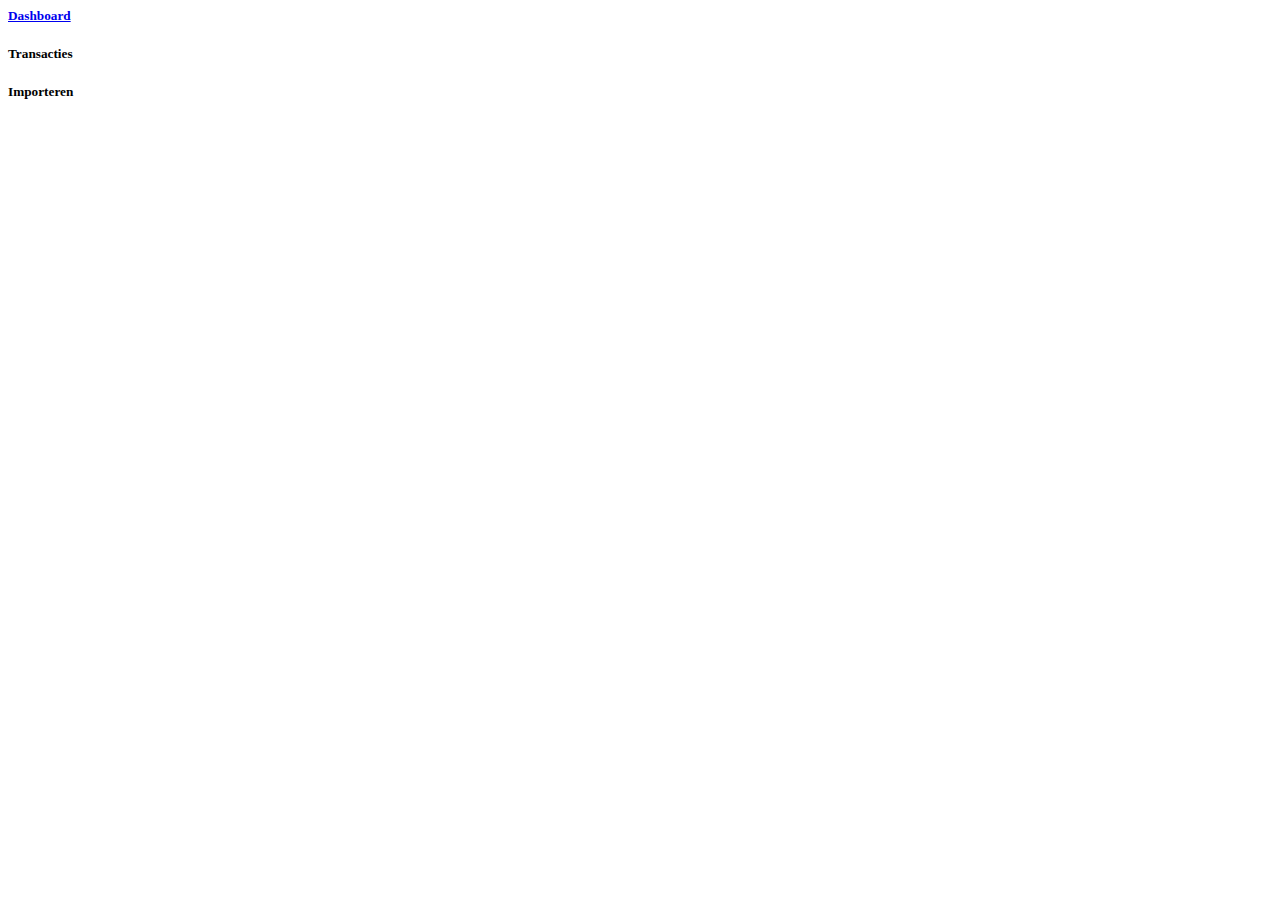
<file: src/main/resources/templates/index.html>
<html xmlns:th="http://www.thymeleaf.org">
<head>
<th:block th:replace="fragment/layout :: header" />
<title>Extrack</title>
</head>
<body>
	<th:block th:replace="fragment/navbar :: navbar" />

	<div class="container-fluid">
		<div class="row m-0 justify-content-sm-center">
			<div class="col-lg-3 col-md-4 col-sm-7 mt-4">
				<a class="card-button" href="#">
					<div class="card text-center">
						<div class="card-body">
							<h5 class="card-title">Dashboard</h5>
							<p class="card-text text-primary"><i class="fas fa-chart-bar fa-7x"></i></p>
						</div>
					</div>
				</a>
			</div>
			<div class="col-lg-3 col-md-4 col-sm-7 mt-4">
				<a class="card-button" th:href="@{transactions/overview}">
					<div class="card text-center">
						<div class="card-body">
							<h5 class="card-title">Transacties</h5>
							<p class="card-text text-primary"><i class="fas fa-money-bill fa-7x"></i></p>
						</div>
					</div>
				</a>
			</div>
			<div class="col-lg-3 col-md-4 col-sm-7 mt-4">
				<a class="card-button" th:href="@{imports/overview}">
					<div class="card text-center">
						<div class="card-body">
							<h5 class="card-title">Importeren</h5>
							<p class="card-text text-primary"><i class="fas fa-upload fa-7x"></i></p>
						</div>
					</div>
				</a>
			</div>
		</div>
	</div>

<script>
</script>
</body>
</html>
</file>
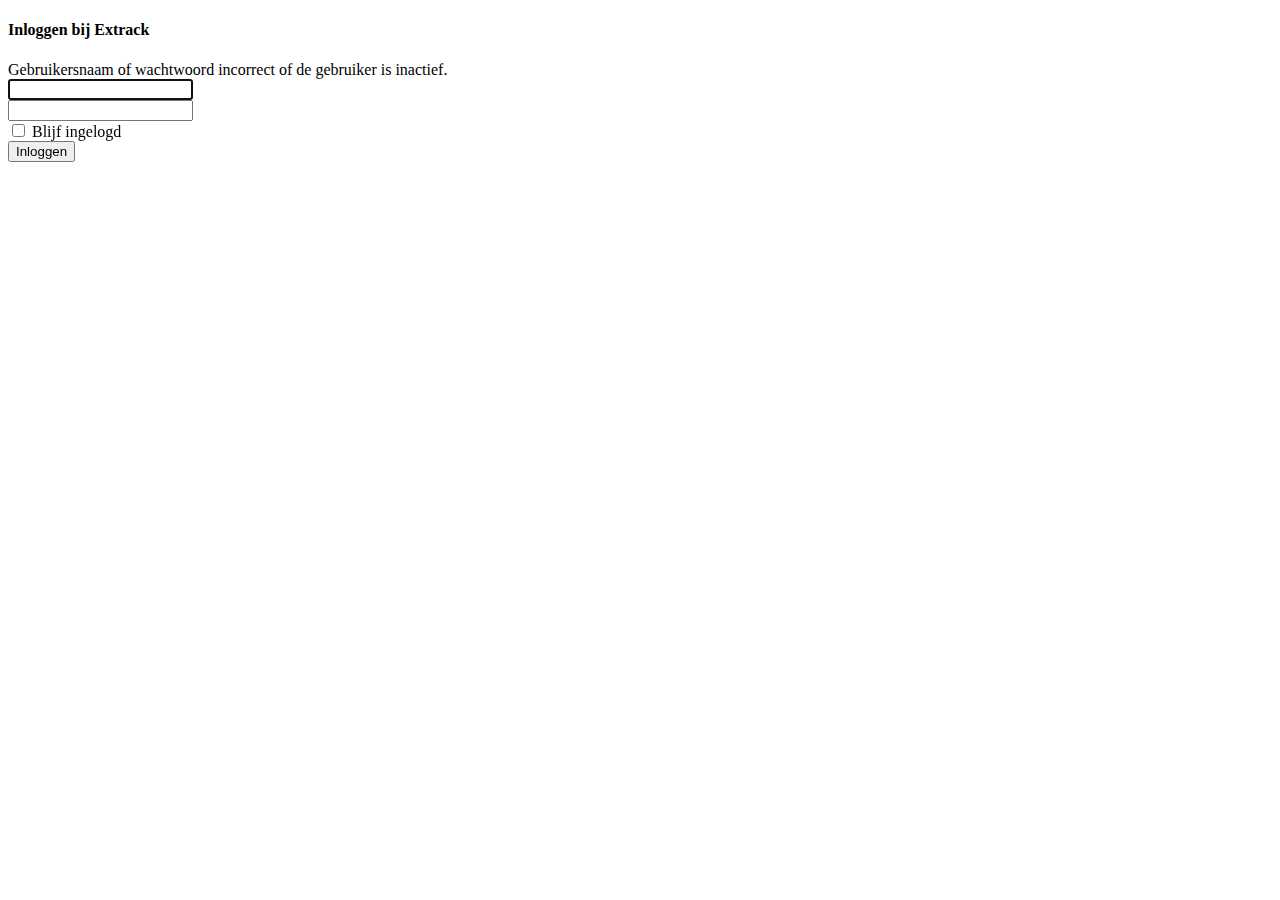
<file: src/main/resources/templates/login.html>
<!DOCTYPE html>
<html lang="nl" xmlns:th="http://www.thymeleaf.org">
<head>
<th:block th:replace="fragment/layout :: header" />
<title>Extrack - Inloggen</title>
</head>
<body class="bg-dark">
	<div class="container h-100">
		<div class="row align-items-center h-100">
			<div class="col-10 col-md-8 col-lg-6 col-xl-5 mx-auto">
				<div class="card text-center">
					<div class="card-header">
						<h4>Inloggen bij Extrack</h4>
					</div>
					
					<div class="card-body">
						<form id="loginForm" class="" th:action="@{/login}" method="post">
							<div th:if="${param.error}" class="alert alert-danger">
								<i class="fas fa-exclamation-circle mr-1"></i>Gebruikersnaam of wachtwoord incorrect of de gebruiker is inactief.
							</div>
							<div class="form-row">
								<div class="col-12">
									<div class="position-relative form-group">
										<div class="input-group">
											<div class="input-group-prepend">
												<span class="input-group-text"><i class="fas fa-user"></i></span>
											</div>
											<input name="username" id="username" type="text" class="form-control" autofocus>
										</div>
									</div>
								</div>
								<div class="col-12">
									<div class="position-relative form-group">
										<div class="input-group">
											<div class="input-group-prepend">
												<span class="input-group-text"><i class="fas fa-lock"></i></span>
											</div>
											<input name="password" id="password" type="password" class="form-control">
										</div>
									</div>
								</div>
								<div class="col-12 text-left">
									<div class="position-relative form-check">
										<input name="_spring_security_remember_me" id="_spring_security_remember_me" type="checkbox" class="form-check-input" value="1">
										<label for="_spring_security_remember_me" class="form-check-label">Blijf ingelogd</label>
									</div>
								</div>
							</div>
						</form>
					</div>

					<div class="card-footer">
						<button type="submit" form="loginForm" class="btn btn-primary" onclick="!this.form&&$('#'+$(this).attr('form')).submit()">Inloggen</button>
					</div>
				</div>
			</div>
		</div>
	</div>
	<!-- <th:block th:replace="fragment/layout :: footer"/> -->
</body>
</html>
</file>
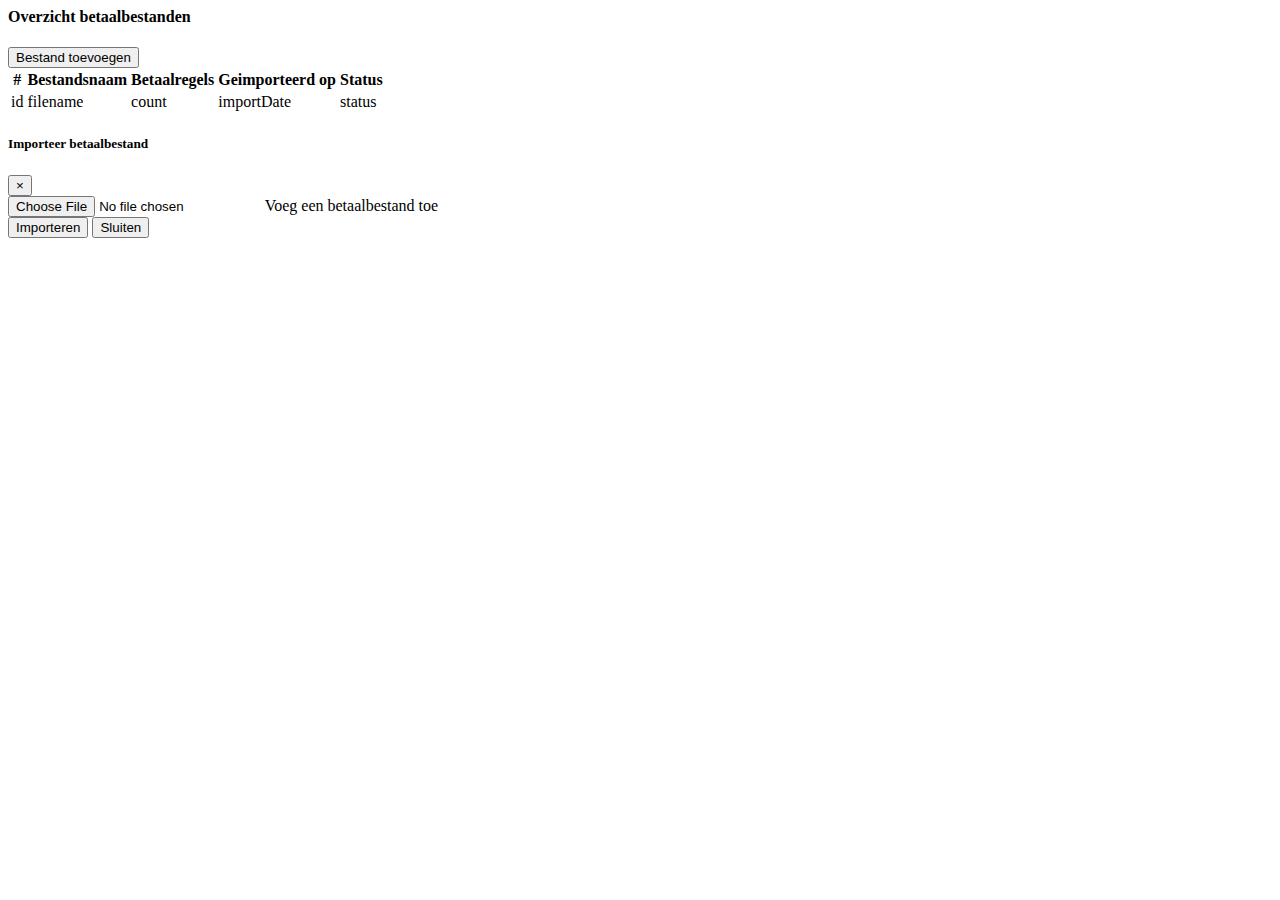
<file: src/main/resources/templates/import/overview.html>
<html xmlns:th="http://www.thymeleaf.org">
<head>
<th:block th:replace="fragment/layout :: header" />
<title>Extrack</title>
</head>
<body>
	<th:block th:replace="fragment/navbar :: navbar" />

	<div class="container-fluid">
		<div class="alert alert-success mt-2" th:if="${message}" th:text="${message}"></div>
		<div class="alert alert-danger mt-2" th:if="${error}" th:text="${error}"></div>
		<div class="row mt-4">
			<div class="col-9">
				<h4>Overzicht betaalbestanden</h4>
			</div>
			<div class="col-3">
				<button type="button" class="btn btn-sm btn-primary float-right" data-toggle="modal" data-target="#importFile"><i class="fas fa-file-import mr-2"></i>Bestand toevoegen</button>
			</div>
		</div>
		<div class="row mt-4">
			<div class="col-12">
				<table class="table">
					<thead>
						<tr>
							<th>#</th>
							<th>Bestandsnaam</th>
							<th>Betaalregels</th>
							<th>Geimporteerd op</th>
							<th>Status</th>
						</tr>
					</thead>
					<tbody>
						<tr th:each="import : ${imports}">
							<td th:text="${import.id}">id</td>
							<td><a th:href="${import.file}" th:text="${import.file}">filename</a></td>
							<td th:text="${import.transactions.size()}">count</td>
							<td th:text="${import.importDate}">importDate</td>
							<td th:text="#{importStatus.__${import.status}__}">status</td>
						</tr>
					</tbody>
				</table>
			</div>
		</div>
	</div>

	<div class="modal" id="importFile" tabindex="-1" role="dialog">
		<div class="modal-dialog" role="document">
			<div class="modal-content">
				<form id="uploadFileForm" method="POST" enctype="multipart/form-data" th:action="@{/imports/add}">
					<div class="modal-header">
						<h5 class="modal-title">Importeer betaalbestand</h5>
						<button type="button" class="close" data-dismiss="modal" aria-label="Close">
							<span aria-hidden="true">&times;</span>
						</button>
					</div>
					<div class="modal-body">
						<div class="custom-file">
							<input type="file" name="file" class="custom-file-input form-control-sm" id="customFile">
							<label class="custom-file-label form-label-sm" for="customFile" data-browse="Bestand kiezen">Voeg een betaalbestand toe</label>
						</div>
					</div>
					<div class="modal-footer">
						<input type="submit" class="btn btn-sm btn-primary float-right" value="Importeren" />
						<button type="button" class="btn btn-sm btn-secondary" data-dismiss="modal">Sluiten</button>
					</div>
				</form>
			</div>
		</div>
	</div>

	<script type="text/javascript">
		$(document).ready(function() {
			bsCustomFileInput.init()
		});
	</script>
</body>
</html>
</file>
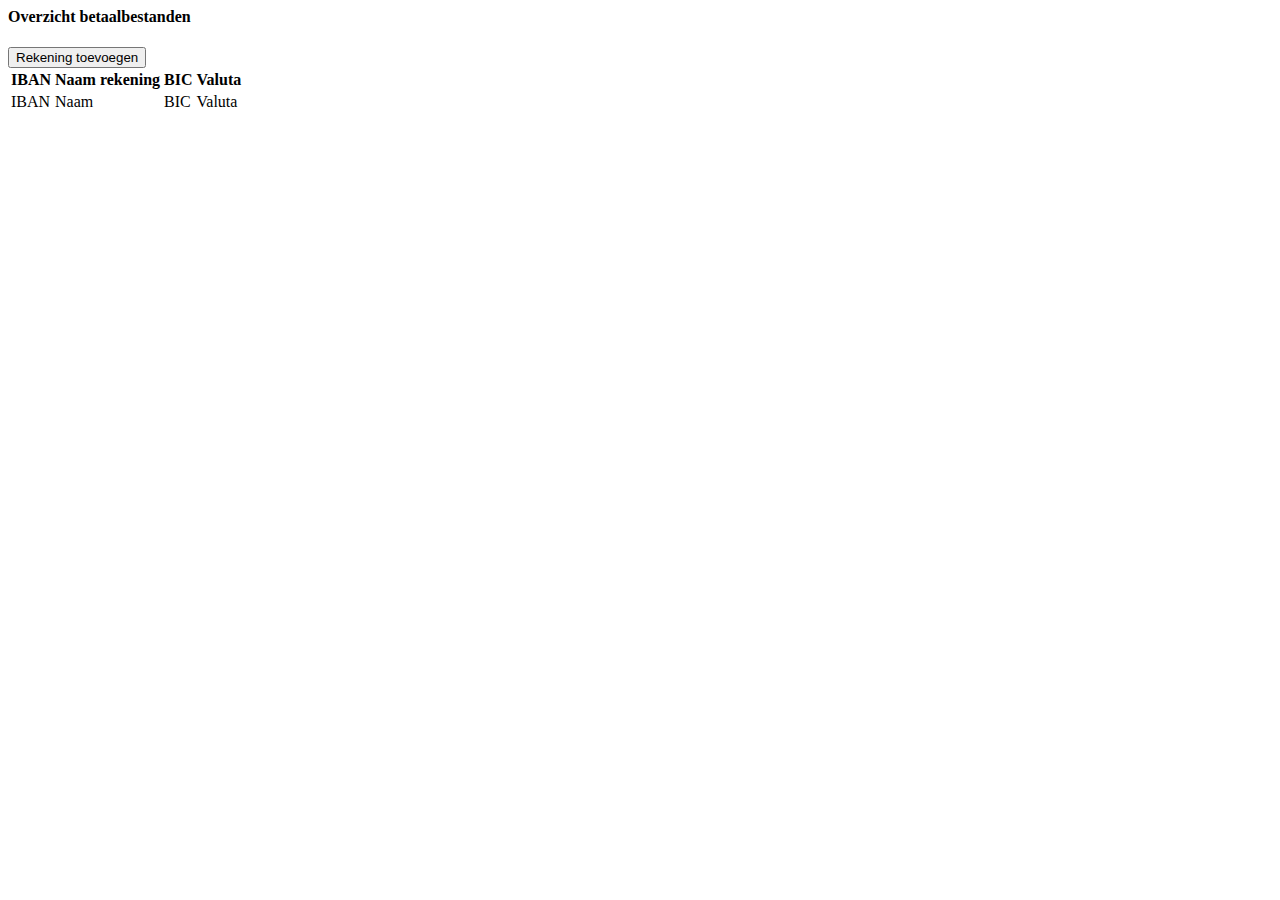
<file: src/main/resources/templates/settings/accounts-overview.html>
<html xmlns:th="http://www.thymeleaf.org">
<head>
<th:block th:replace="fragment/layout :: header" />
<title>Extrack</title>
</head>
<body>
	<th:block th:replace="fragment/navbar :: navbar" />
	<div id="modalWrapper"></div>

	<div class="container-fluid">
		<div class="alert alert-success mt-2" th:if="${message}" th:text="${message}"></div>
		<div class="alert alert-danger mt-2" th:if="${error}" th:text="${error}"></div>
		<div class="row mt-4">
			<div class="col-9">
				<h4>Overzicht betaalbestanden</h4>
			</div>
			<div class="col-3">
				<button type="button" class="btn btn-sm btn-primary float-right" th:onclick="'openModal(\'\', \'' + @{/settings/accounts/add} + '\', \'addAccountModal\');'">
					<i class="fas fa-file-import mr-2"></i>Rekening toevoegen
				</button>
			</div>
		</div>
		<div class="row mt-4">
			<div class="col-12">
				<table class="table">
					<thead>
						<tr>
							<th>IBAN</th>
							<th>Naam rekening</th>
							<th>BIC</th>
							<th>Valuta</th>
						</tr>
					</thead>
					<tbody>
						<tr th:each="account : ${accounts}">
							<td th:text="${account.iban}">IBAN</td>
							<td th:text="${account.description}">Naam</td>
							<td th:text="${account.bic}">BIC</td>
							<td th:text="${account.currency}">Valuta</td>
						</tr>
					</tbody>
				</table>
			</div>
		</div>
	</div>
</body>
</html>
</file>
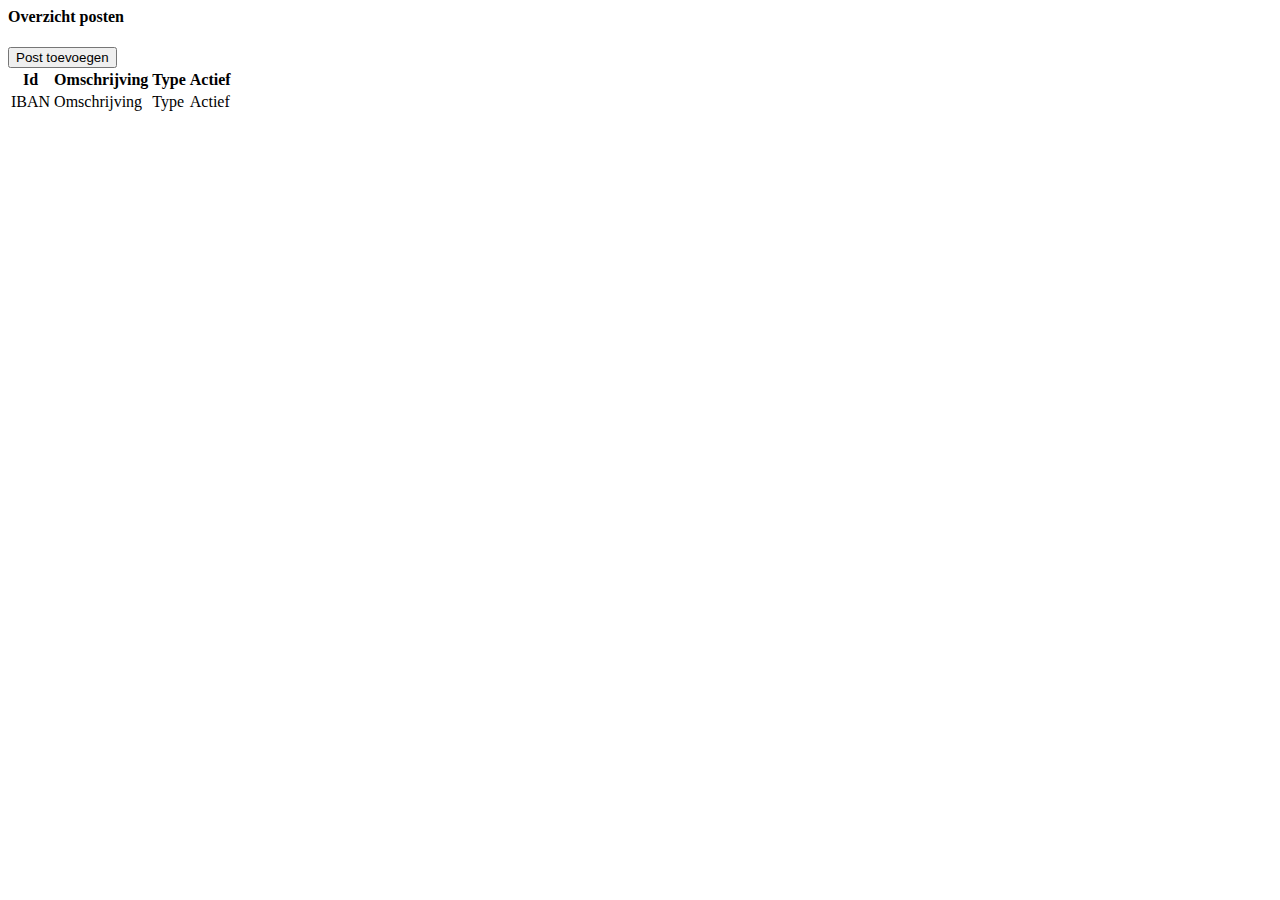
<file: src/main/resources/templates/settings/categories-overview.html>
<html xmlns:th="http://www.thymeleaf.org">
<head>
<th:block th:replace="fragment/layout :: header" />
<title>Extrack</title>
</head>
<body>
	<th:block th:replace="fragment/navbar :: navbar" />
	<div id="modalWrapper"></div>

	<div class="container-fluid">
		<div class="alert alert-success mt-2" th:if="${message}" th:text="${message}"></div>
		<div class="alert alert-danger mt-2" th:if="${error}" th:text="${error}"></div>
		<div class="row mt-4">
			<div class="col-9">
				<h4>Overzicht posten</h4>
			</div>
			<div class="col-3">
				<button type="button" class="btn btn-sm btn-primary float-right" th:onclick="'openModal(\'\', \'' + @{/settings/categories/add} + '\', \'addCategoryModal\');'">
					<i class="fas fa-file-import mr-2"></i>Post toevoegen
				</button>
			</div>
		</div>
		<div class="row mt-4">
			<div class="col-12">
				<table class="table">
					<thead>
						<tr>
							<th>Id</th>
							<th>Omschrijving</th>
							<th>Type</th>
							<th>Actief</th>
						</tr>
					</thead>
					<tbody>
						<tr th:each="category : ${categories}">
							<td th:text="${category.categoryId}">IBAN</td>
							<td th:text="${category.description}">Omschrijving</td>
							<td th:text="#{transactionCategoryType.__${category.type}__}">Type</td>
							<td th:text="${category.active ? 'Ja' : 'Nee'}">Actief</td>
						</tr>
					</tbody>
				</table>
			</div>
		</div>
	</div>
</body>
</html>
</file>
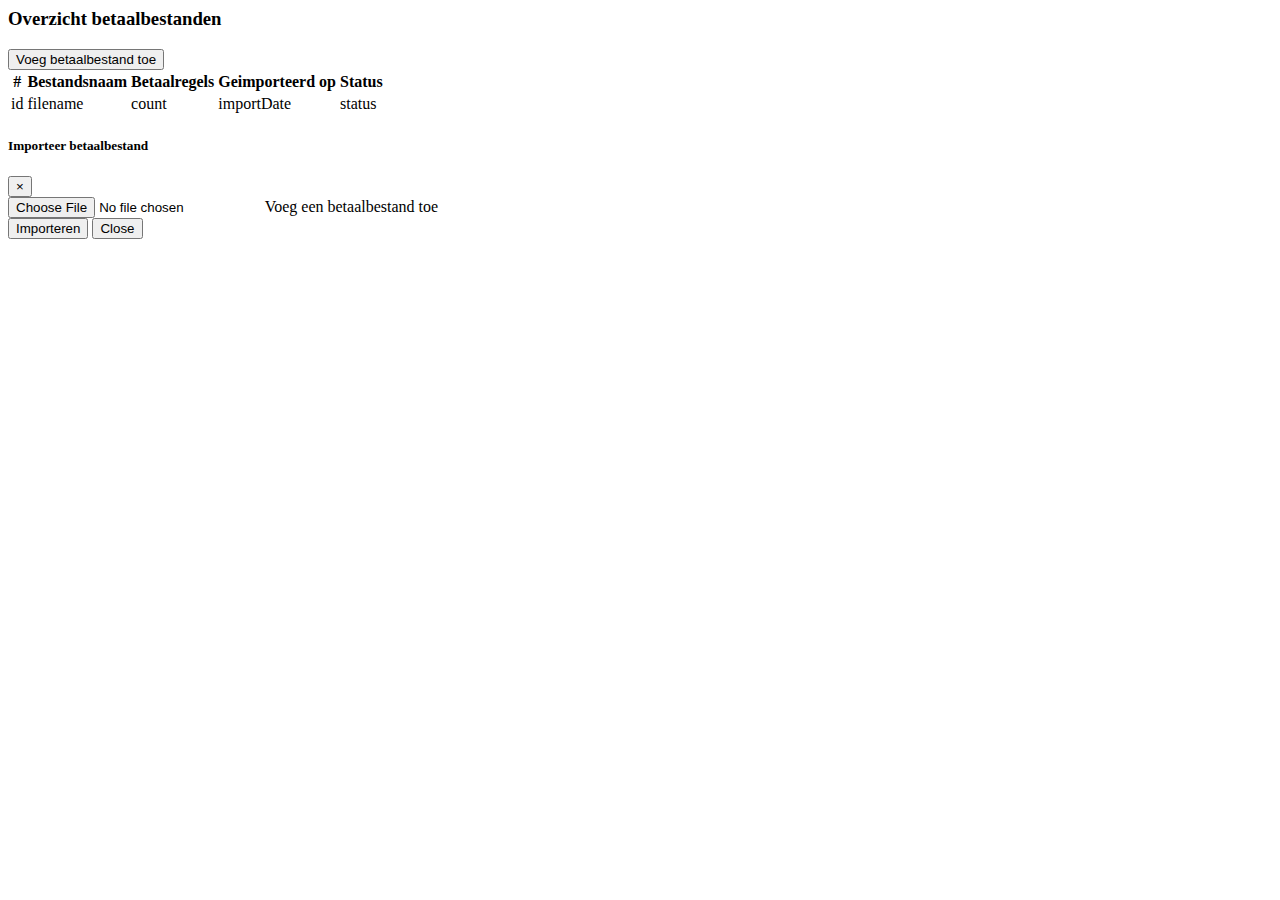
<file: src/main/resources/templates/transactions/import.html>
<html xmlns:th="http://www.thymeleaf.org">
<head>
<th:block th:replace="fragment/layout :: header" />
<title>Extrack</title>
</head>
<body>
	<th:block th:replace="fragment/navbar :: navbar" />

	<div class="container-fluid">
		<div class="alert alert-success mt-2" th:if="${message}" th:text="${message}"></div>
		<div class="alert alert-danger mt-2" th:if="${error}" th:text="${error}"></div>
		<div class="row mt-4">
			<div class="col-9">
				<h3>Overzicht betaalbestanden</h3>
			</div>
			<button type="button" class="btn btn-primary float-right" data-toggle="modal" data-target="#importFile">Voeg betaalbestand toe</button>
		</div>
		<div class="row mt-4">
			<div class="col-12">
				<table class="table">
					<thead>
						<tr>
							<th>#</th>
							<th>Bestandsnaam</th>
							<th>Betaalregels</th>
							<th>Geimporteerd op</th>
							<th>Status</th>
						</tr>
					</thead>
					<tbody>
						<tr th:each="import : ${imports}">
							<td th:text="${import.id}">id</td>
							<td><a th:href="${import.file}" th:text="${import.file}">filename</a></td>
							<td th:text="${import.transactions.size()}">count</td>
							<td th:text="${import.importDate}">importDate</td>
							<td th:text="${import.status}">status</td>
						</tr>
					</tbody>
				</table>
			</div>
		</div>
	</div>

	<div class="modal" id="importFile" tabindex="-1" role="dialog">
		<div class="modal-dialog" role="document">
			<div class="modal-content">
				<form id="uploadFileForm" method="POST" enctype="multipart/form-data" th:action="@{/transactions/import}">
					<div class="modal-header">
						<h5 class="modal-title">Importeer betaalbestand</h5>
						<button type="button" class="close" data-dismiss="modal" aria-label="Close">
							<span aria-hidden="true">&times;</span>
						</button>
					</div>
					<div class="modal-body">
							<div class="custom-file">
								<input type="file" name="file" class="custom-file-input" id="customFile">
								<label class="custom-file-label" for="customFile" data-browse="Bestand kiezen">Voeg een betaalbestand toe</label>
							</div>
					</div>
					<div class="modal-footer">
						<input type="submit" class="btn btn-primary float-right" value="Importeren" />
						<button type="button" class="btn btn-secondary" data-dismiss="modal">Close</button>
					</div>
				</form>
			</div>
		</div>
	</div>

	<script type="text/javascript">
		$(document).ready(function() {
			bsCustomFileInput.init()
		});
	</script>
</body>
</html>
</file>
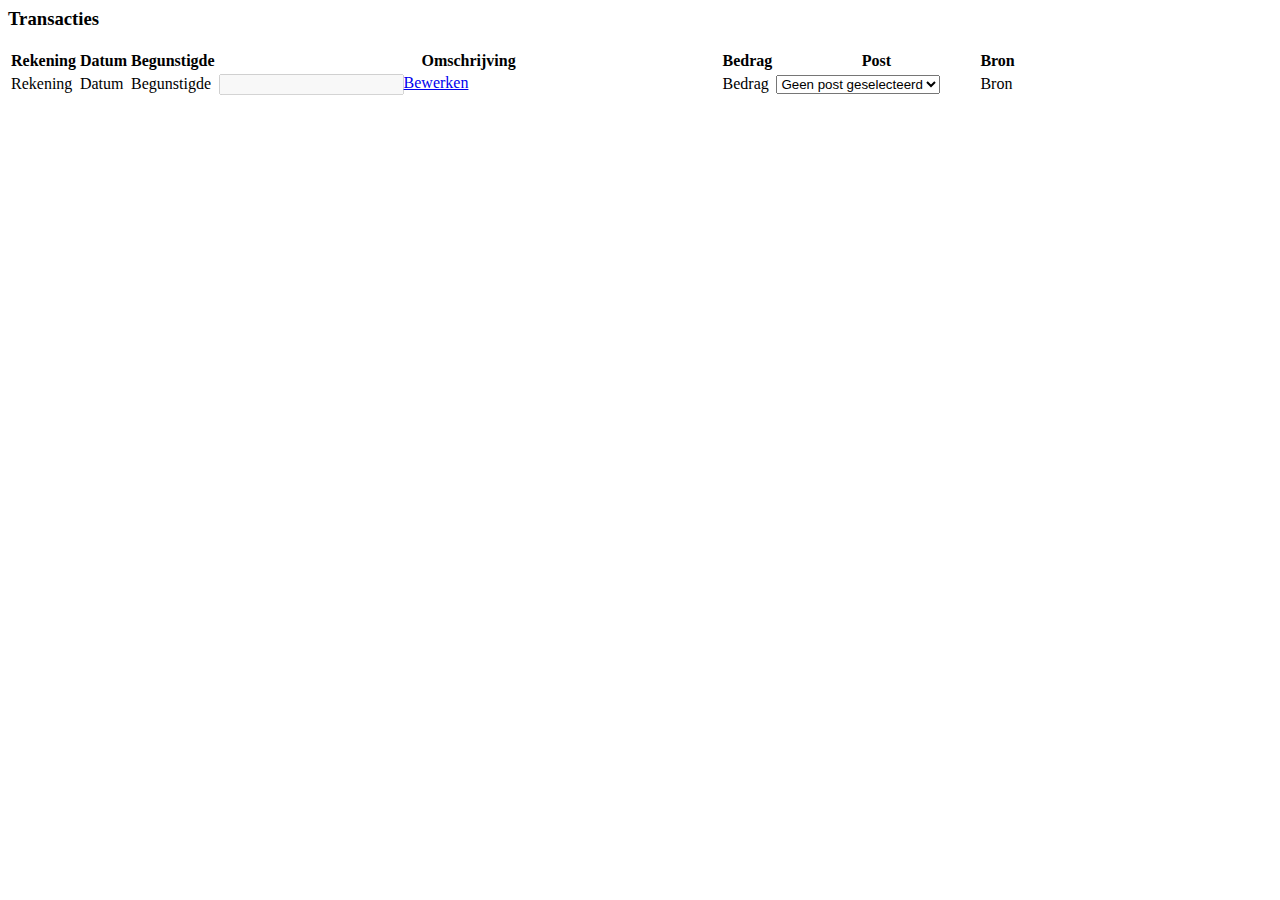
<file: src/main/resources/templates/transactions/overview.html>
<html xmlns:th="http://www.thymeleaf.org">
<head>
<th:block th:replace="fragment/layout :: header" />
<title>Extrack</title>
</head>
<body>
	<th:block th:replace="fragment/navbar :: navbar" />

	<div class="container-fluid">
		<div class="alert alert-success mt-2" th:if="${message}" th:text="${message}"></div>
		<div class="alert alert-danger mt-2" th:if="${error}" th:text="${error}"></div>
		<div class="row mt-4">
			<div class="col-9">
				<h3>Transacties</h3>
			</div>
		</div>
		<div class="row mt-4">
			<div class="col-12">
				<form id="transactionsEditForm" th:action="@{/transactions/update}" th:object="${transactionsBean}" method="POST">
					<table class="table table-hover">
						<thead>
							<tr>
								<th>Rekening</th>
								<th>Datum</th>
								<th>Begunstigde</th>
								<th>Omschrijving</th>
								<th>Bedrag</th>
								<th>Post</th>
								<th>Bron</th>
							</tr>
						</thead>
						<tbody>
							<tr th:each="transaction, stat : *{transactions}">
								<input type="hidden" th:field="*{transactions[__${stat.index}__].id}" />
								<td th:text="${transaction.account.description != null ? transaction.account.description : transaction.account.iban}">Rekening</td>
								<td th:text="${transaction.mutationDate}">Datum</td>
								<td th:text="${transaction.counterPartyName}">Begunstigde</td>
								<td style="min-width: 500px;">
									<div style="display: flex">
										<input type="text" class="form-control form-control-sm" disabled="disabled" th:field="*{transactions[__${stat.index}__].description}" />
										<a href="#!" th:id="${'editTransaction'+ stat.index}" class="btn btn-sm btn-link py-0">Bewerken</a>
									</div>
								</td>
								<td th:text="${transaction.getFormattedAmount()}">Bedrag</td>
								<td style="min-width: 200px;">
									<select class="form-control form-control-sm" th:field="*{transactions[__${stat.index}__].category}">
										<option th:value="${null}">Geen post geselecteerd</option>
										<option th:each="category : ${categories}" th:value="${category.categoryId}" th:text="${category.categoryId + ' - ' + category.description}"></option>
									</select>
								</td>
								<td th:text="#{transactionSource.__${transaction.source}__}">Bron</td>
							</tr>
						</tbody>
					</table>
					
					<script th:inline="javascript">
					$(function() {
						$('#transactionsEditForm')
							.on('click', 'a[id^="editTransaction"]', function(e){
								var field = $($(this).closest('tr')).find('input[name$="description"]');
								field.prop('disabled', !field.prop('disabled'));
							});
					});
					</script>
					
				</form>
			</div>
		</div>
	</div>

</body>
</html>
</file>
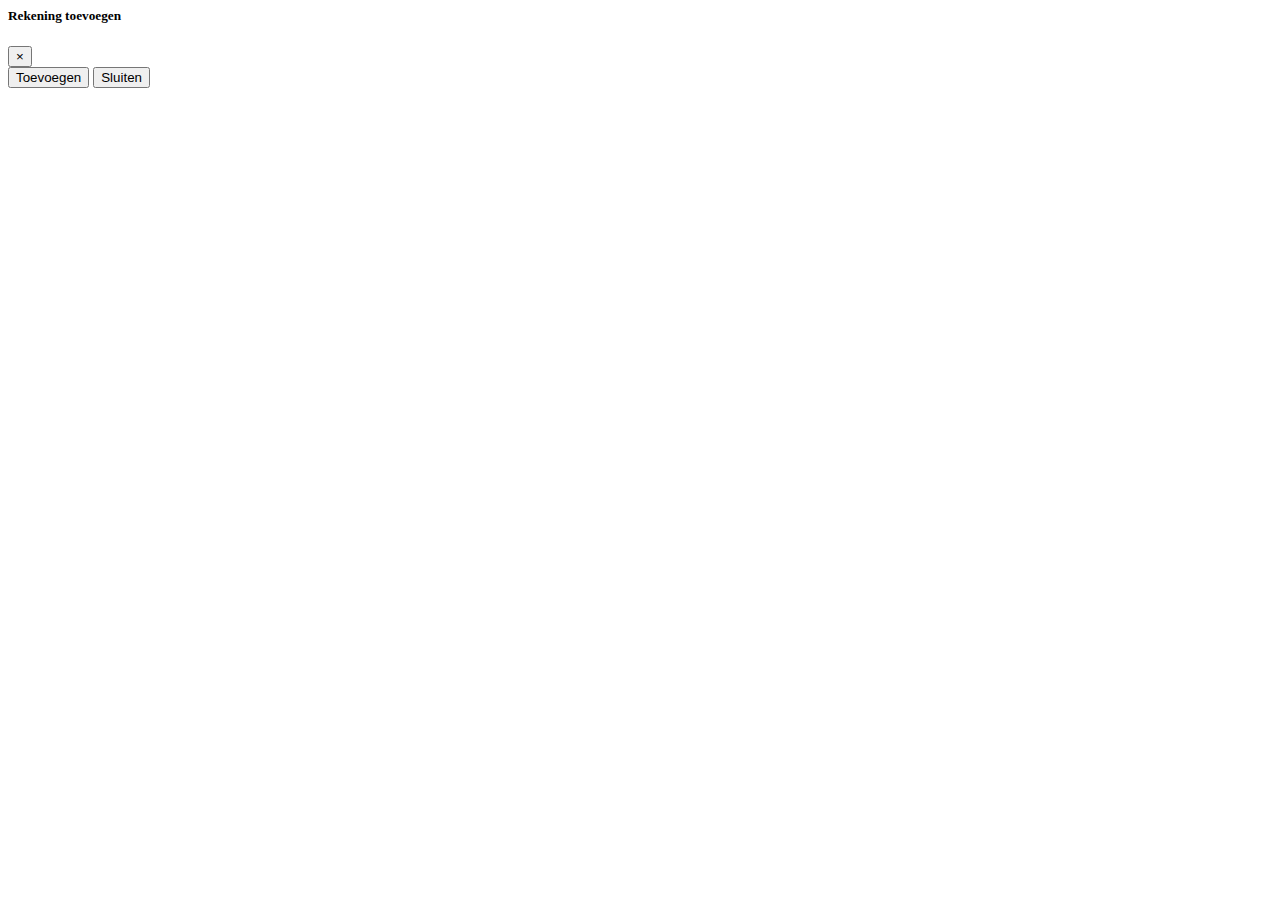
<file: src/main/resources/templates/fragment/settings/accounts-add.html>
<html xmlns:th="http://www.thymeleaf.org">
<th:block>
	<div class="modal" id="addAccountModal" tabindex="-1" role="dialog" th:fragment="addAccountModal">
		<div class="modal-dialog addAccountModal" role="document">
			<div class="modal-content">
				<form id="addAccountForm" method="POST" th:action="@{/settings/accounts/add}" th:object="${accountCreateBean}">
					<div class="modal-header">
						<h5 class="modal-title">Rekening toevoegen</h5>
						<button type="button" class="close" data-dismiss="modal" aria-label="Close">
							<span aria-hidden="true">&times;</span>
						</button>
					</div>
					<div class="modal-body">
						
					</div>
					<div class="modal-footer">
						<input type="submit" class="btn btn-sm btn-primary float-right" value="Toevoegen" />
						<button type="button" class="btn btn-sm btn-secondary" data-dismiss="modal">Sluiten</button>
					</div>
				</form>
			</div>
		</div>
	</div>
	
	<script th:inline="javascript">
		$(function() {
			installAsyncModalForm('addAccount');
		});
	</script>
</th:block>
</file>
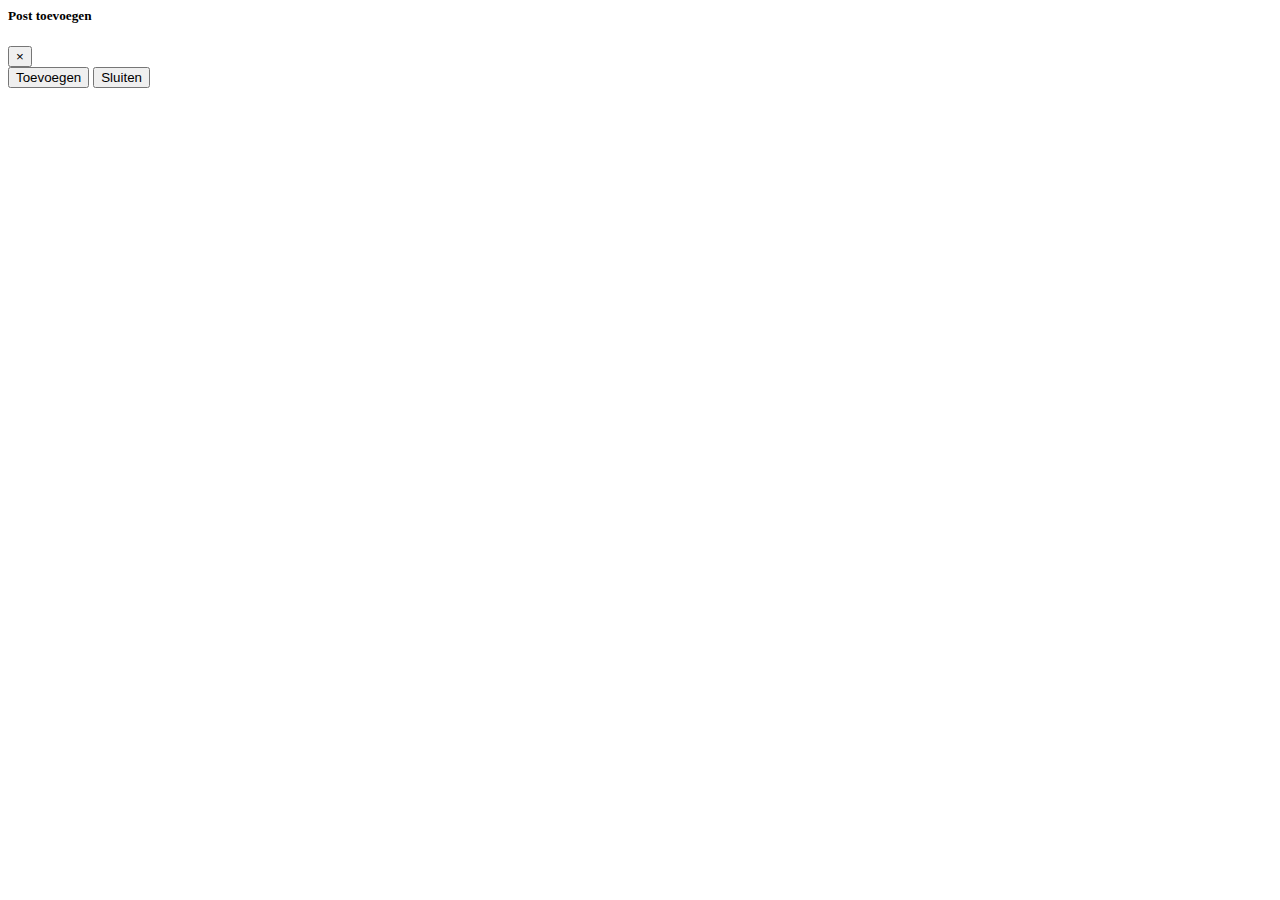
<file: src/main/resources/templates/fragment/settings/categories-add.html>
<html xmlns:th="http://www.thymeleaf.org">
<th:block>
	<div class="modal" id="addCategoryModal" tabindex="-1" role="dialog" th:fragment="addCategoryModal">
		<div class="modal-dialog addCategoryModal" role="document">
			<div class="modal-content">
				<form id="addCategoryForm" method="POST" th:action="@{/settings/categories/add}" th:object="${CategoryCreateBean}">
					<div class="modal-header">
						<h5 class="modal-title">Post toevoegen</h5>
						<button type="button" class="close" data-dismiss="modal" aria-label="Close">
							<span aria-hidden="true">&times;</span>
						</button>
					</div>
					<div class="modal-body">
						
					</div>
					<div class="modal-footer">
						<input type="submit" class="btn btn-sm btn-primary float-right" value="Toevoegen" />
						<button type="button" class="btn btn-sm btn-secondary" data-dismiss="modal">Sluiten</button>
					</div>
				</form>
			</div>
		</div>
	</div>
	
	<script th:inline="javascript">
		$(function() {
			installAsyncModalForm('addCategory');
		});
	</script>
</th:block>
</file>
